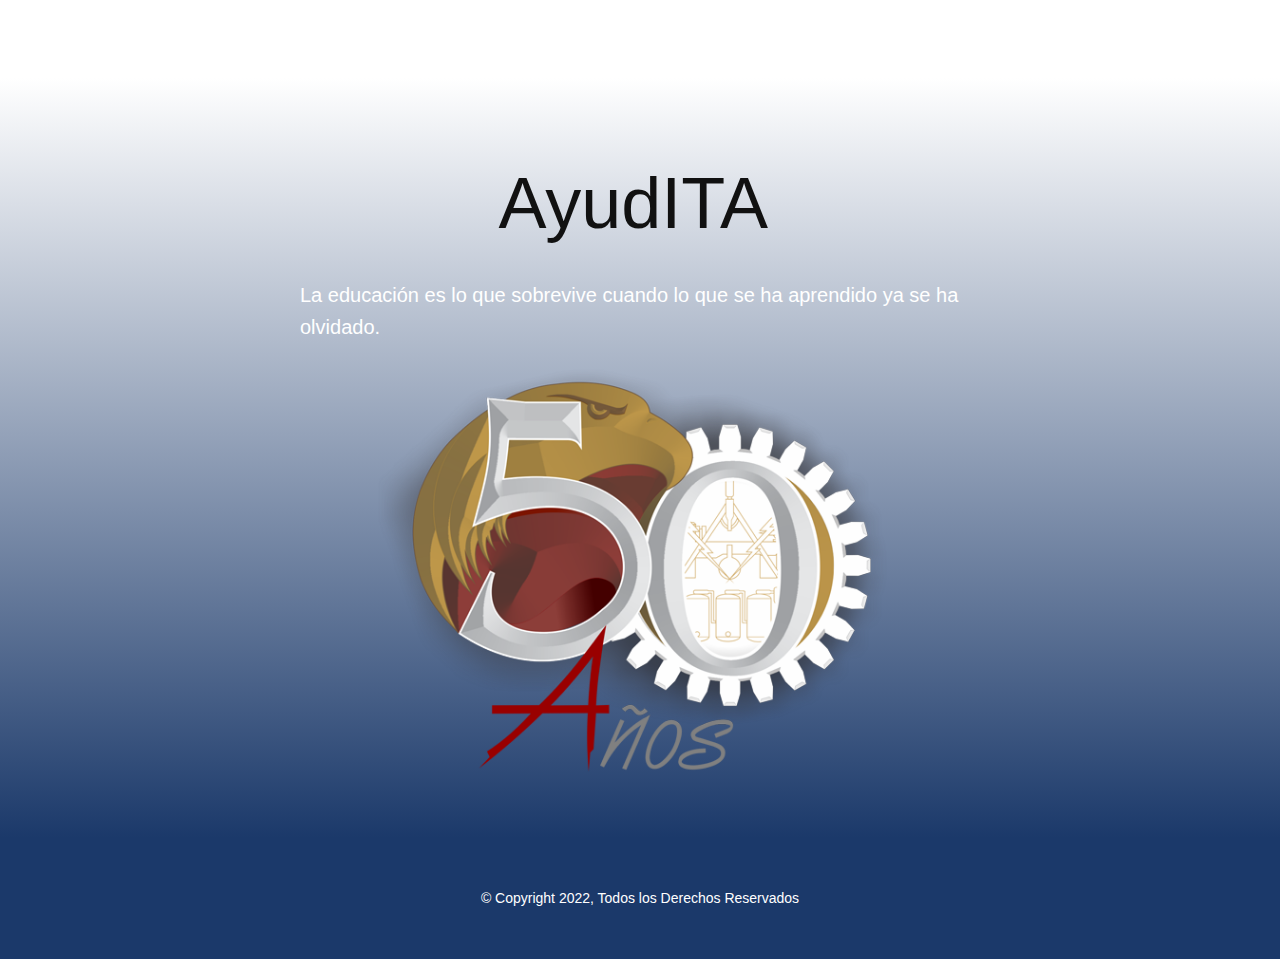
<file: index.html>
<!DOCTYPE html>
<META HTTP-EQUIV="REFRESH" CONTENT="3; menu.html">
<html style="font-size: 16px;" lang="es"><head>
    <meta name="viewport" content="width=device-width, initial-scale=1.0">
    <meta charset="utf-8">
    <meta name="keywords" content="AyudITA">
    <meta name="description" content="">
    <title>Inicio</title>
    <link rel="stylesheet" href="css/index3.css" media="screen">
    <link rel="stylesheet" href="css/intro1.css" media="screen">

  

    <meta name="theme-color" content="#478ac9">
    <meta property="og:title" content="Página 1">
    <meta property="og:type" content="website">
  </head>
  <body class="u-body u-xl-mode" data-lang="es"><header class="u-clearfix u-header u-header" id="sec-c572"><div class="u-align-left u-clearfix u-sheet u-valign-top-md u-valign-top-sm u-sheet-1"></div></header> 
    <section class="u-align-center u-clearfix u-gradient u-section-1" id="sec-4c21">
      <div class="u-align-left u-clearfix u-sheet u-sheet-1">
        <h1 class="u-text u-text-1">AyudITA</h1>
        <p class="u-large-text u-text u-text-body-alt-color u-text-variant u-text-2"> La educación es lo que sobrevive cuando lo que se ha aprendido ya se ha olvidado.</p>
        <img class="u-image u-image-contain u-image-default u-image-1" src="images/ITA.png" alt="" data-image-width="600" data-image-height="432" data-animation-name="customAnimationIn" data-animation-duration="3000">
      </div>
    </section>
    
    
    <footer class="u-align-center u-clearfix u-custom-color-1 u-footer u-footer" id="sec-3b24"><div class="u-clearfix u-sheet u-sheet-1">
        <p class="u-small-text u-text u-text-variant u-text-1"> © Copyright 2022, Todos los Derechos Reservados</p>
      </div></footer>
  
</body></html>
</file>
<file: css/index3.css>
.u-section-1 {
  background-image: linear-gradient(white, #1b396a);
}

.u-section-1 .u-sheet-1 {
  min-height: 760px;
}

.u-section-1 .u-text-1 {
  font-size: 4.5rem;
  width: 283px;
  margin: 86px auto 0;
}

.u-section-1 .u-text-2 {
  width: 680px;
  margin: 36px auto 0;
}

.u-section-1 .u-image-1 {
  width: 570px;
  height: 410px;
  --animation-custom_in-translate_x: 0px;
  --animation-custom_in-translate_y: 0px;
  --animation-custom_in-opacity: 0;
  --animation-custom_in-rotate: 0deg;
  --animation-custom_in-scale: 1;
  margin: 26px auto 59px;
}

@media (max-width: 991px) {
  .u-section-1 .u-text-1 {
    margin-left: 20px;
    margin-right: 20px;
  }

  .u-section-1 .u-text-2 {
    margin-left: 20px;
    margin-right: 20px;
  }
}

@media (max-width: 767px) {
  .u-section-1 .u-sheet-1 {
    min-height: 739px;
  }

  .u-section-1 .u-text-1 {
    margin-left: 0;
    margin-right: 0;
  }

  .u-section-1 .u-text-2 {
    width: 540px;
    margin-left: 0;
    margin-right: 0;
  }

  .u-section-1 .u-image-1 {
    width: 540px;
    height: 389px;
  }
}

@media (max-width: 575px) {
  .u-section-1 .u-sheet-1 {
    min-height: 595px;
  }

  .u-section-1 .u-text-1 {
    font-size: 1.875rem;
  }

  .u-section-1 .u-text-2 {
    width: 340px;
  }

  .u-section-1 .u-image-1 {
    width: 340px;
    height: 245px;
  }
}
</file>
